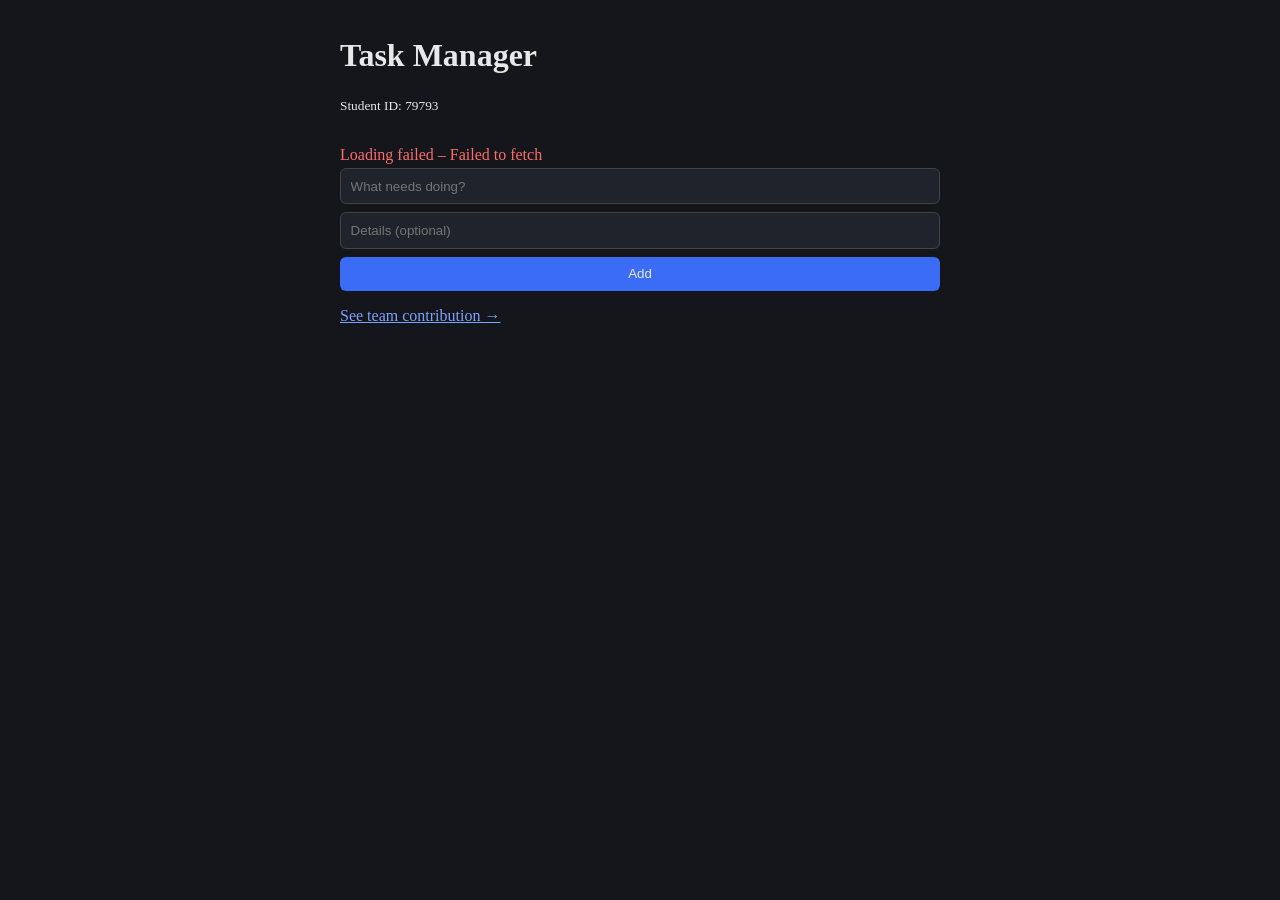
<file: index.html>
<!DOCTYPE html>
<html lang="en">
<head>
  <meta charset="utf-8">
  <meta name="viewport" content="width=device-width, initial-scale=1">
  <title>Task Manager</title>
  <link rel="stylesheet" href="style.css">
</head>
<body>
  <header>
    <h1>Task Manager</h1>
    <small>Student ID: <span id="student-id">79793</span></small>
  </header>
  <section>
    <div id="status-message" role="status"></div>
    <form id="task-form">
      <input type="text" id="task-title" placeholder="What needs doing?" required>
      <input type="text" id="task-description" placeholder="Details (optional)">
      <button type="submit" id="task-submit">Add</button>
    </form>
    <div id="task-list"></div>
    <a id="contribution-link" href="contribution.html">See team contribution &rarr;</a>
  </section>
  <script src="app.js"></script>
</body>
</html>
</file>
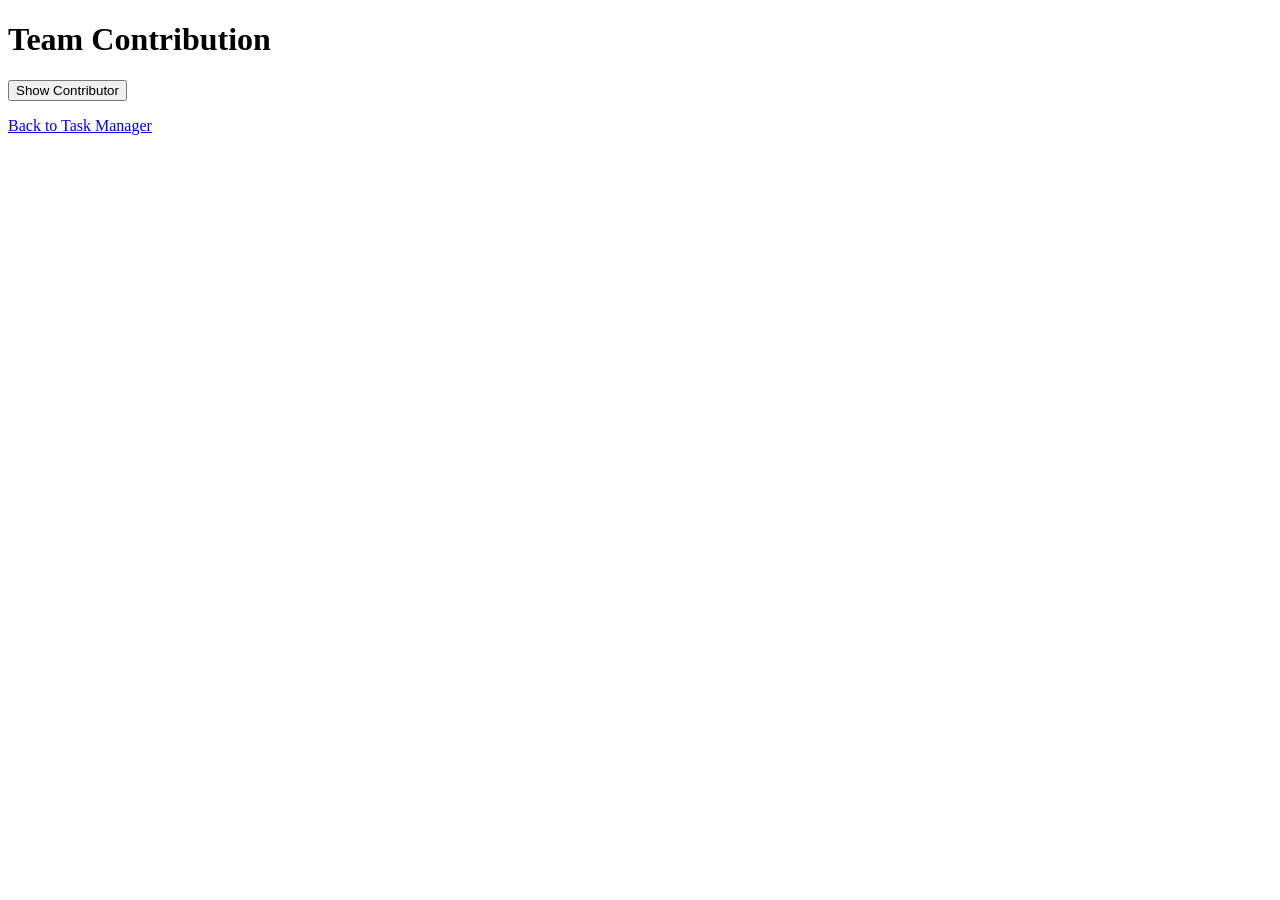
<file: contribution.html>
<!DOCTYPE html>
<html lang="en">
<head>
  <meta charset="utf-8">
  <title>Team Contribution</title>
</head>
<body>
  <h1>Team Contribution</h1>
  <button id="load-contributor">Show Contributor</button>
  <p id="contributor-student-id"></p>
  <p><a href="index.html">Back to Task Manager</a></p>
  <script>
    document.getElementById('load-contributor').addEventListener('click', async () => {
      const out = document.getElementById('contributor-student-id');
      try {
        const res = await fetch('contribution.json');
        if (!res.ok) throw new Error('HTTP ' + res.status);
        const data = await res.json();
        out.textContent = 'Contributor Student ID: ' + data.contributorStudentId;
      } catch (e) { out.textContent = 'Could not load contributor: ' + e.message; }
    });
  </script>
</body>
</html>
</file>
<file: style.css>
:root{color-scheme:dark}
body{font-family:Georgia,serif;background:#14161b;color:#e8e8e8;margin:0}
header,section{max-width:600px;margin:auto;padding:1rem}
form{display:grid;gap:.5rem;margin-bottom:1rem}
input,button{padding:.6rem;border-radius:6px;border:1px solid #444;background:#1f232b;color:inherit}
button{cursor:pointer;background:#3b6cf6;border:0}
.delete-task{background:#c0392b}.edit-task{background:#8e6b00}
.task-item{border-left:4px solid #3b6cf6;background:#1f232b;padding:.7rem;margin:.6rem 0;display:grid;gap:.3rem}
.task-item.is-done{border-color:#2ecc71;opacity:.7}
.task-item.is-done .task-title{text-decoration:line-through}
#status-message{min-height:1.4em}
a{color:#7aa2ff}
</file>
